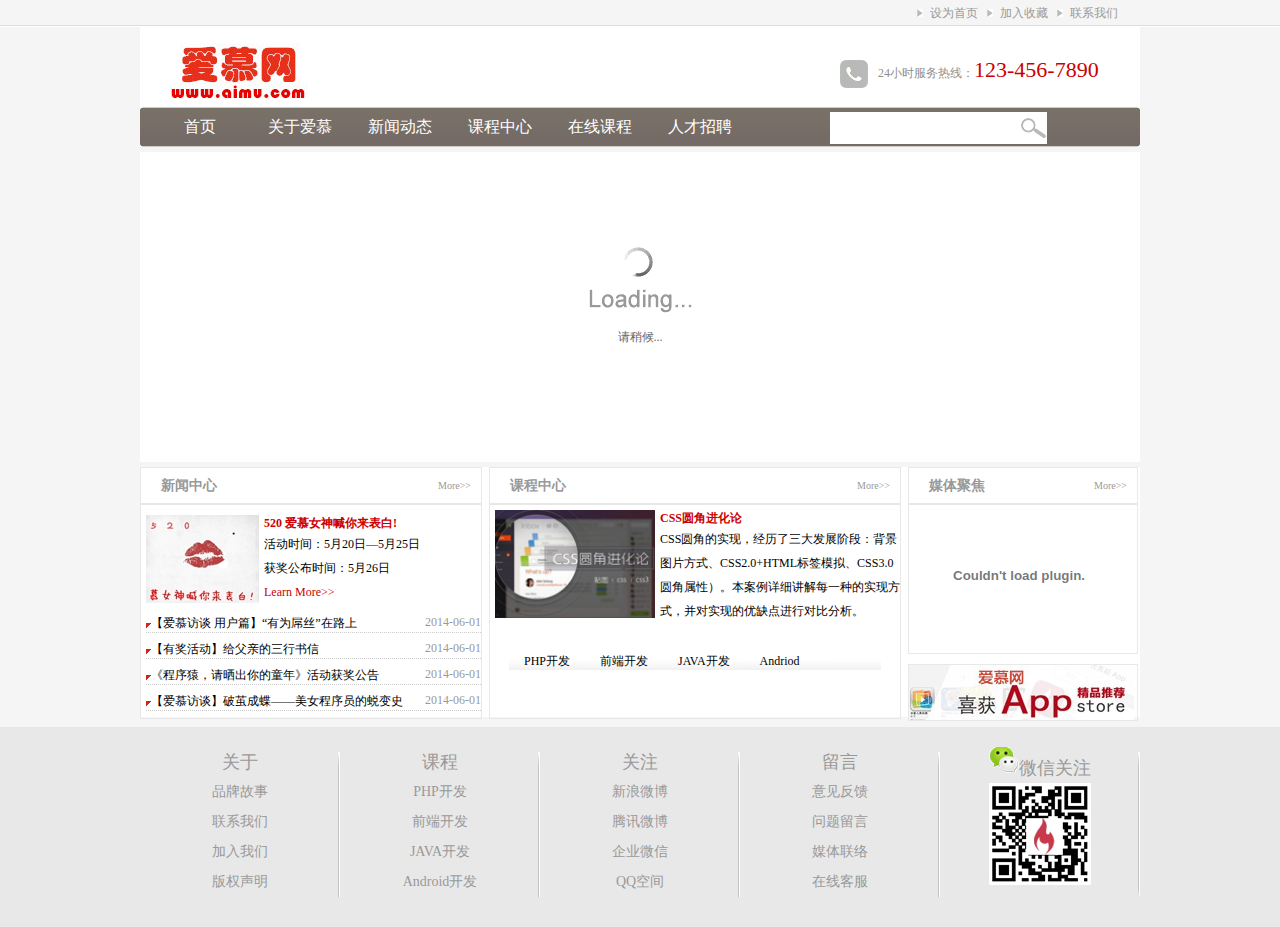
<file: companyWebsite/index160215.html>
<!DOCTYPE html PUBLIC "-//W3C//DTD XHTML 1.0 Transitional//EN" "http://www.w3.org/TR/xhtml1/DTD/xhtml1-transitional.dtd">
<html class="" xmlns="http://www.w3.org/1999/xhtml">
<head>
<meta http-equiv="Content-Type" content="text/html; charset=UTF-8">
<title>爱慕网企业网站实例</title>
<link href="style/main160215.css" rel="stylesheet" type="text/css">
<script src="js/myfocus-2.0.1.min.js" ></script>
<script src="js/setHomeSetFav.js"></script>

<script type="text/javascript">
myFocus.set({id:'picBox'});
</script>

</head>

<body>
  <div id="top">
    <div class="top_content">
      <ul>
        <li><a href="#">联系我们</a></li>
        <li><a href="#">加入收藏</a></li>
        <li><a href="#">设为首页</a></li>
      </ul>
    </div>      
  </div>
  
  <div id="wrap">
    <div class="logo">
      <div class="logo_left"><img src="images/logo2.jpg"></div>
      <div class="logo_right"><img src="images/tel.jpg" width="28" height="28">24小时服务热线：<span class="tel">123-456-7890</span></div>
    </div>
    <!--logo结束-->
    <div class="nav">
      <div class="nav_left"></div>
      <div class="nav_mid">
        <div class="nav_mid_left">
          <ul>
            <li><a href="#">首页</a></li>
            <li><a href="#">关于爱慕</a></li>
            <li><a href="#">新闻动态</a></li>
            <li><a href="#">课程中心</a></li>
            <li><a href="#">在线课程</a></li>
            <li><a href="#">人才招聘</a></li>
          </ul>
        </div>
        <div class="nav_mid_right">
          <form action="" method="post">
            <input class="search_text" type="text">
          </form>
        </div>
      </div>
      <div class="nav_right"></div>
    </div><!--导航结束-->
    
              
     
     
     <div class="ad" id="picBox">
        <div class="loading"><img src="images/loading.gif" alt="请稍候..." /></div>
        <div class="pic">
          <ul>
            <li style="display: none;"><img src="images/ad2.jpg"></li>
            <li style="display: none;"><img src="images/ad3.jpg"></li>
            <li style="display: none;"><img src="images/ad4.jpg"></li>
            <li style="display: block;"><img src="images/ad3.jpg"></li>
          </ul>
        </div>
      
    </div><!--焦点图制作-->
  <div class="main">
    <div class="news">
      <div class="title">
        <h2 class="title_left">新闻中心</h2>
        <span class="title_right"><a href="#">More&gt;&gt;</a></span>
      </div>
      <div class="pic_news">
        <img src="images/news.jpg">
        <h2>520 爱慕女神喊你来表白!</h2>
        <p>活动时间：5月20日—5月25日<br>
获奖公布时间：5月26日<br>
<a href="#">Learn More&gt;&gt;</a></p>
      </div>
      <div class="news_list">
        <ul>
          <li><a href="#">【爱慕访谈 用户篇】“有为屌丝”在路上</a><span>2014-06-01</span></li>
          <li><a href="#">【有奖活动】给父亲的三行书信</a><span>2014-06-01</span></li>
          <li><a href="#">《程序猿，请晒出你的童年》活动获奖公告</a><span>2014-06-01</span></li>
          <li><a href="#">【爱慕访谈】破茧成蝶——美女程序员的蜕变史</a><span>2014-06-01</span></li>
        </ul>
      </div> 
    </div>
    <div class="course">
      <div class="title">
        <h2 class="title_left">课程中心</h2>
        <span class="title_right"><a href="#">More&gt;&gt;</a></span>
      </div>
      <div class="course_pic">
        <img src="images/css.jpg" width="158" height="106">
        <h2>CSS圆角进化论</h2>
        <p>CSS圆角的实现，经历了三大发展阶段：背景图片方式、CSS2.0+HTML标签模拟、CSS3.0圆角属性）。本案例详细讲解每一种的实现方式，并对实现的优缺点进行对比分析。</p>
      </div>
      <div class="course_type">
        <ul>
          <li>PHP开发</li>
          <li>前端开发</li>
          <li>JAVA开发</li>
          <li>Andriod</li>
        </ul>
      </div>
    </div>
    <div class="sidebar">
      <div class="video">
        <div class="title">
          <h2 class="title_left">媒体聚焦</h2>
          <span class="title_right"><a href="#">More&gt;&gt;</a></span>
        </div>
        <div class="video_content">
          <embed src="images/v.swf" quality="high" allowscriptaccess="always" allowfullscreen="true" mode="transparent" type="application/x-shockwave-flash" align="middle" width="220" height="140">
        </div>
      </div>
      <div class="sidebar_ad">
        <img src="images/app1.jpg">
      </div>
    </div>
  </div>
</div>
<div class="copyright">
  <div class="copyright_content">
    <ul>
      <li><a href="#">关于</a>
        <ul>
          <li><a href="#">品牌故事</a></li>
          <li><a href="#">联系我们</a></li>
          <li><a href="#">加入我们</a></li>
          <li><a href="#">版权声明</a></li>
        </ul>
      </li>
      <li><a href="#">课程</a>
        <ul>
          <li><a href="#">PHP开发</a></li>
          <li><a href="#">前端开发</a></li>
          <li><a href="#">JAVA开发</a></li>
          <li><a href="#">Android开发</a></li>
        </ul>
      </li>
      <li><a href="#">关注</a>
        <ul>
          <li><a href="#">新浪微博</a></li>
          <li><a href="#">腾讯微博</a></li>
          <li><a href="#">企业微信</a></li>
          <li><a href="#">QQ空间</a></li>
        </ul>
      </li>
      <li><a href="#">留言</a>
        <ul>
          <li><a href="#">意见反馈</a></li>
          <li><a href="#">问题留言</a></li>
          <li><a href="#">媒体联络</a></li>
          <li><a href="#">在线客服</a></li>
        </ul>
      </li>
      <li><a href="#"><img src="images/weixin.png">微信关注</a>
        <ul>
          <li><img src="images/qrcode.jpg"></li>
        </ul>
      </li>
    </ul>
  </div>
</div>  


</body>
</html>
</file>
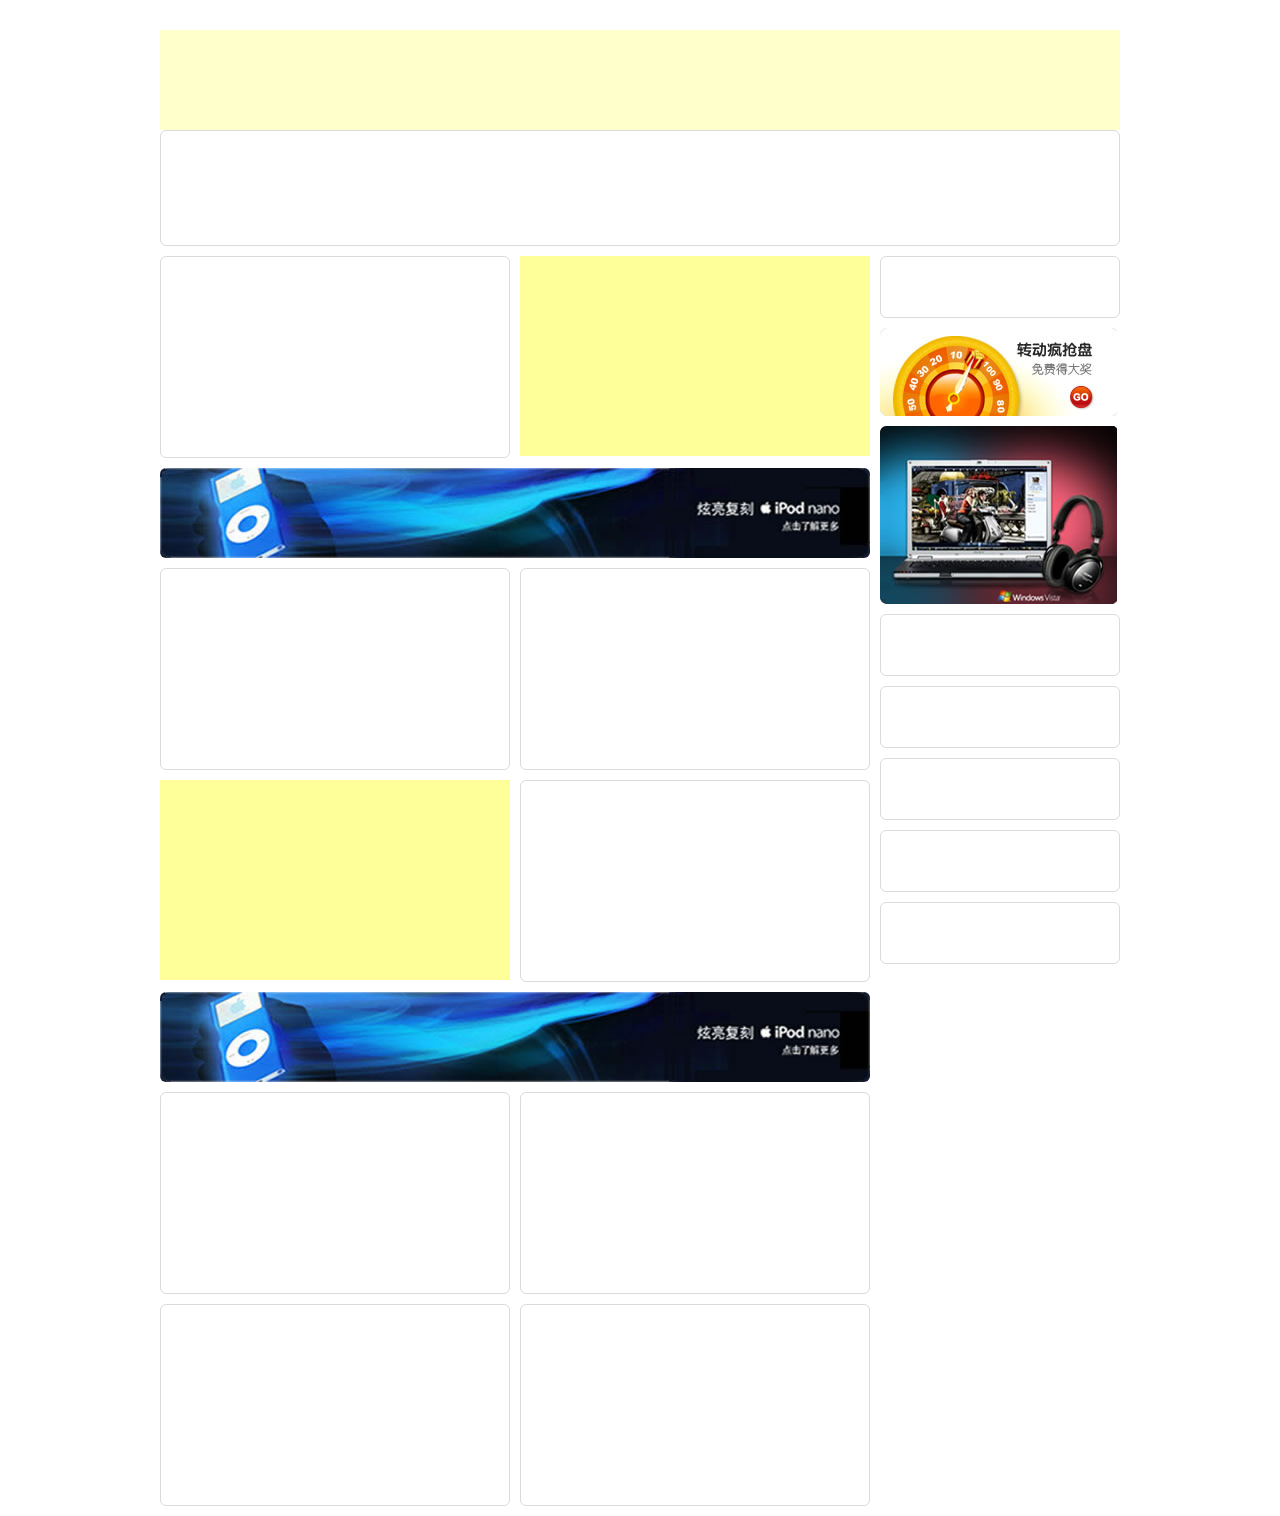
<file: e-commerceWebsite/我的练习-一百度电商网站.html>
<!DOCTYPE html>
<html>
<head>
<meta http-equiv="Content-Type" content="text/html; charset=utf-8" />
<title>一百度电商网站</title>
<link href="css/style.css" rel="stylesheet" />
<link href="img/100du.ico" rel="shortcut icon" />
<script src="js/jquery-1.12.2.min.js"></script>

</head>

<body>
  <div id="header"></div>
  
  <div id="nav"></div>
  
  <div id="search"></div>
  
  <div class="content">
  
    <div class="main fl">
    
      <div class="clear">
      
        <div class="section fl"></div>
        
        <div class="options fr"></div>
        
      </div>
      
      <div class="main_ad"><a href="#"><img src="img/ad/ad1.jpg" /></a></div>
      
      <div class="clear">
      
        <div class="section fl"></div>
        
        <div class="section fr"></div>
        
      </div>
      
      <div class="clear">
      
        <div class="options fl"></div>
        
        <div class="section fr"></div>
        
      </div>
      
      <div class="main_ad"><a href="#"><img src="img/ad/ad1.jpg" /></a></div>
      
      <div class="clear">
      
        <div class="section fl"></div>
        
        <div class="section fr"></div>
        
      </div>
      <div class="clear">
      
        <div class="section fl"></div>
        
        <div class="section fr"></div>
        
      </div>
      
    </div>
    
    <div class="side fr">
    
      <div class="side_section"></div>
      
      <div class="side_ad"><a href="#"><img src="img/ad/ad3.jpg" /></a></div>
      
      <div class="side_ad"><a href="#"><img src="img/ad/ad2.jpg" /></a></div>
      
      <div class="side_section"></div>
      
      <div class="side_section"></div>
      
      <div class="side_section"></div>
      
      <div class="side_section"></div>
      
      <div class="side_section"></div>
    
    </div>
    
  </div>
  
  <!--<div id="footer"></div>-->
  
</body>
</html>
</file>
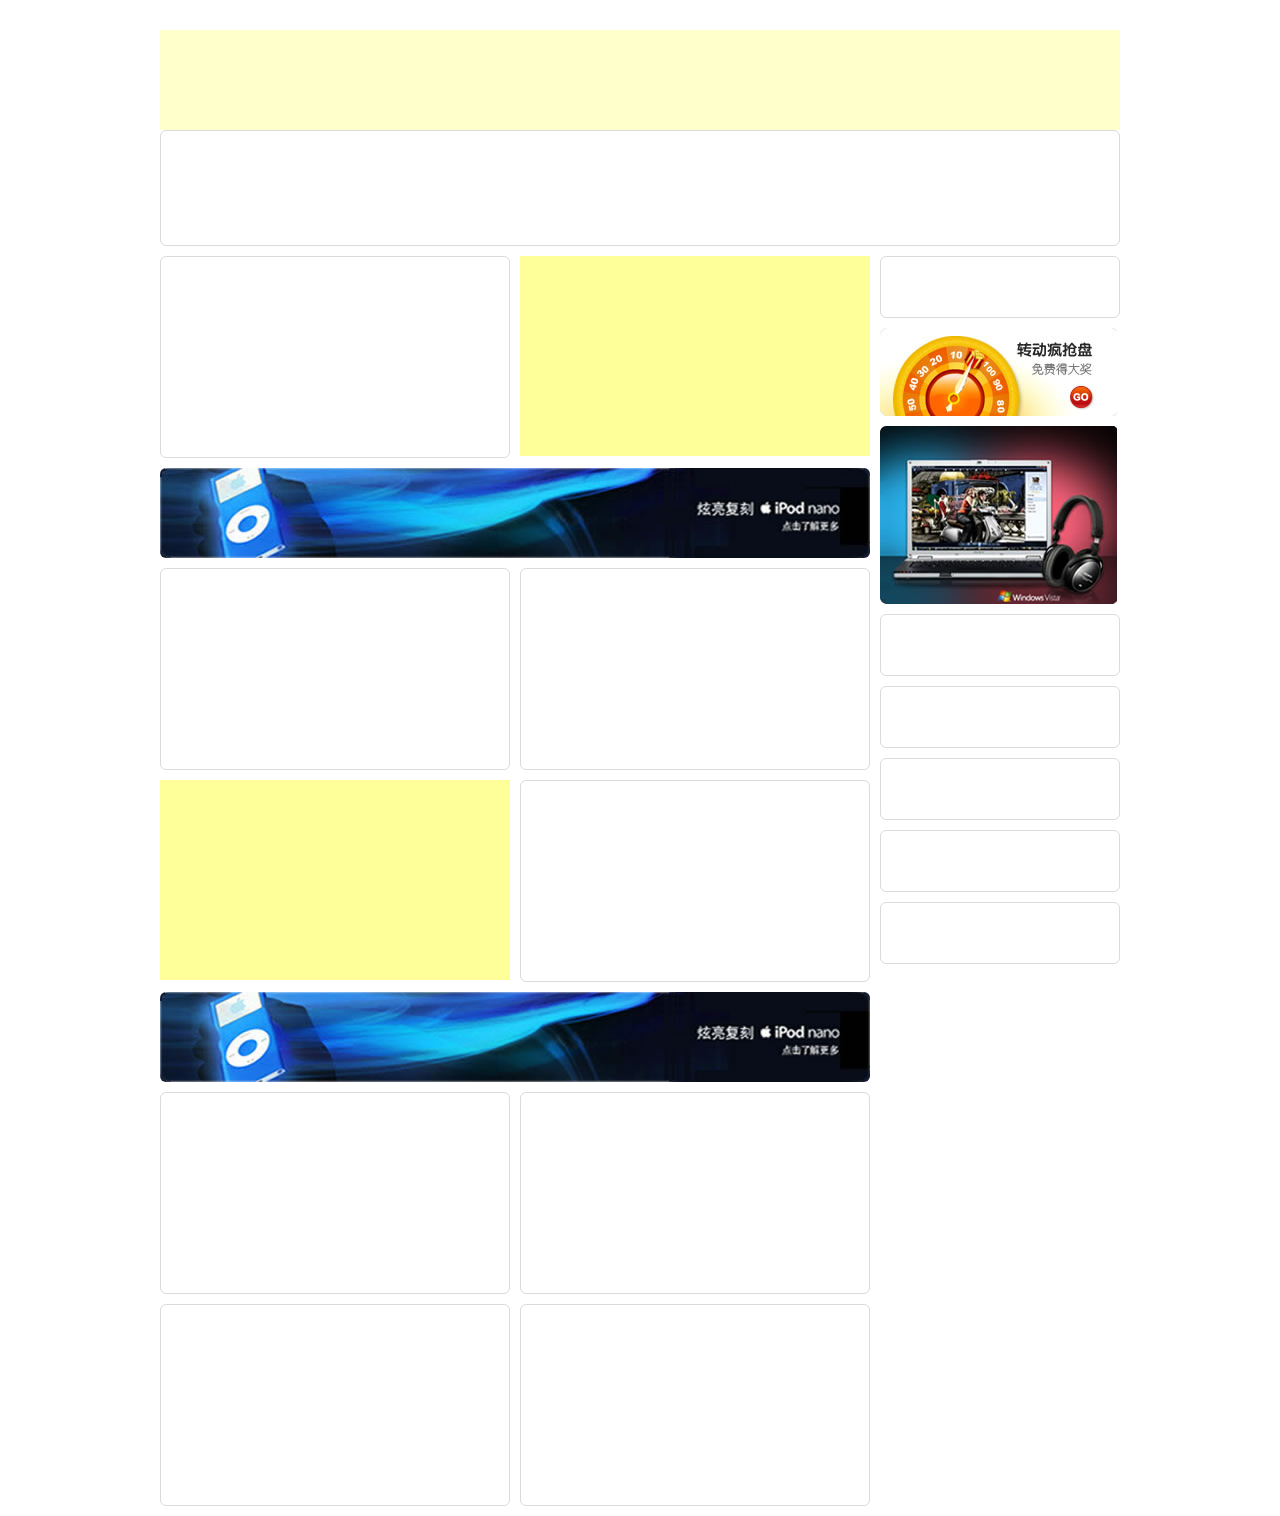
<file: e-commerceWebsite/电商网站.html>
<!DOCTYPE html>
<html>
<head>
<meta http-equiv="Content-Type" content="text/html; charset=utf-8" />
<title>电商网站</title>
<link href="css/style.css" rel="stylesheet" />
<link href="img/100du.ico" rel="shortcut icon" />
<script src="js/jquery-1.12.2.min.js"></script>

</head>

<body>
  <div id="header"></div>
  
  <div id="nav"></div>
  
  <div id="search"></div>
  
  <div class="content">
  
    <div class="main fl">
    
      <div class="clear">
      
        <div class="section fl"></div>
        
        <div class="options fr"></div>
        
      </div>
      
      <div class="main_ad"><a href="#"><img src="img/ad/ad1.jpg" /></a></div>
      
      <div class="clear">
      
        <div class="section fl"></div>
        
        <div class="section fr"></div>
        
      </div>
      
      <div class="clear">
      
        <div class="options fl"></div>
        
        <div class="section fr"></div>
        
      </div>
      
      <div class="main_ad"><a href="#"><img src="img/ad/ad1.jpg" /></a></div>
      
      <div class="clear">
      
        <div class="section fl"></div>
        
        <div class="section fr"></div>
        
      </div>
      <div class="clear">
      
        <div class="section fl"></div>
        
        <div class="section fr"></div>
        
      </div>
      
    </div>
    
    <div class="side fr">
    
      <div class="side_section"></div>
      
      <div class="side_ad"><a href="#"><img src="img/ad/ad3.jpg" /></a></div>
      
      <div class="side_ad"><a href="#"><img src="img/ad/ad2.jpg" /></a></div>
      
      <div class="side_section"></div>
      
      <div class="side_section"></div>
      
      <div class="side_section"></div>
      
      <div class="side_section"></div>
      
      <div class="side_section"></div>
    
    </div>
    
  </div>
  
  <!--<div id="footer"></div>-->
  
</body>
</html>
</file>
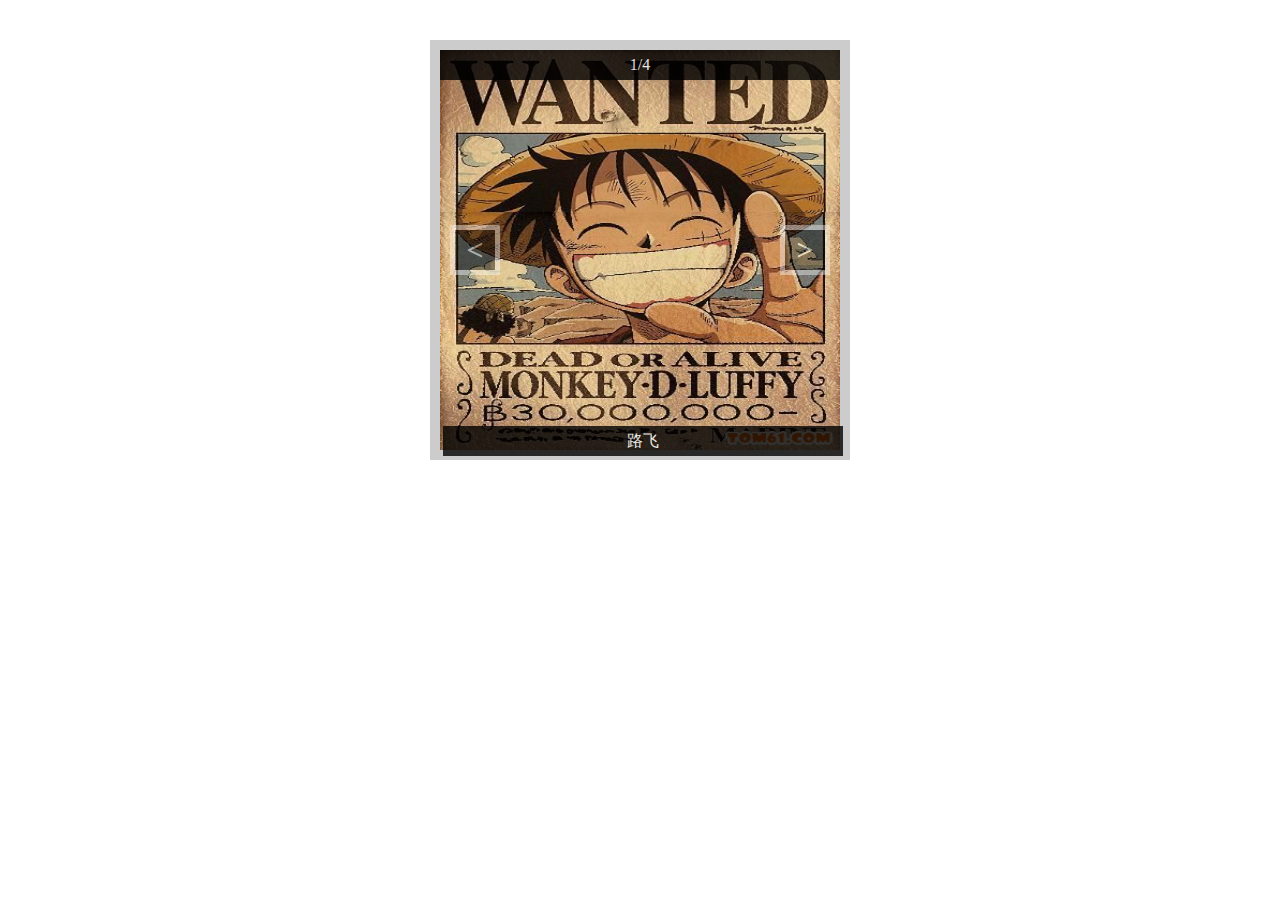
<file: JsDemo/图片轮播.html>
<!DOCTYPE html PUBLIC "-//W3C//DTD XHTML 1.0 Transitional//EN" "http://www.w3.org/TR/xhtml1/DTD/xhtml1-transitional.dtd">
<html xmlns="http://www.w3.org/1999/xhtml">
<head>
<meta http-equiv="Content-Type" content="text/html; charset=utf-8" />
<title>无标题文档</title>
<style>
#content{
	width:400px;
	height:400px;
	border:10px solid #ccc;
	margin:40px auto 0;
	position:relative;/*研究下定位*/
	}
	
#content a{
	width:40px;
	height:40px;
	background:#000;
	border:5px solid #fff;
	position:absolute;/*研究下定位*/
	top:175px;
	text-decoration:none;
	text-align:center;
	line-height:40px;
	color:white;
	font-size:30px;
	font-weight:bold;
	filter:alpha(opacity:40);/*研究*/
	opacity:0.4;/*研究下*/
	}
#content a:hover{
	filter:alpha(opacity:90);
	opacity:0.9;}
#prev{left:10px;}
#next{right:10px;}
#text{
	position: absolute;
	bottom: -6px;
	left: 3px;
	width: 400px;
	height: 30px;
	line-height: 30px;
	text-align: center;
	color: #fff;
	background: #000;
	margin: 0;
	filter:alpha(opacity:80);/*研究*/
	opacity: 0.8;/*研究下*/
	}
#span1{
	position:absolute;
	top:0;
	left:0;
	width:400px;
	height:30px;
	line-height:30px;
	text-align:center;
	color:#fff;
	background:#000;
	margin:0;
	filter:alpha(opacity:80);/*研究*/
	opacity:0.8;/*研究下*/
	}/*研究下定位*/
#img1{
	width:400px;
	height:400px;
	
	}
</style>
</head>

<body>
<div id="content">
<a id="prev" href="javascript:;">&lt;</a>
<a id="next" href="javascript:;">&gt;</a>
<p id="text">图片文字正在加载中。。。</p>
<span id="span1">数量正在计算中。。。</span>
<img id="img1" />


</div>
<script>
var oPrev=document.getElementById('prev');
var oNext=document.getElementById('next');
var oText=document.getElementById('text');
var oSpan=document.getElementById('span1');
var oImg=document.getElementById('img1');

var arrUrl=['img/路飞.jpg','img/娜美.jpg','img/山治.jpg','img/4.jpg'];
var arrText=['路飞','娜美','山治','索隆'];

var num=0;
function fnTab(){
   oSpan.innerHTML=num+1+'/'+arrUrl.length;
   oImg.src=arrUrl[num];
   oText.innerHTML=arrText[num];
};
fnTab();
oPrev.onclick=function (){
	num --;
	if(num==-1){
		num=arrUrl.length-1;
		};
	
	fnTab();
	};
oNext.onclick=function (){
	num ++;
	if(num==arrUrl.length){
		num=0;
		};
	
	fnTab();
	};
</script>
</body>
</html>
</file>
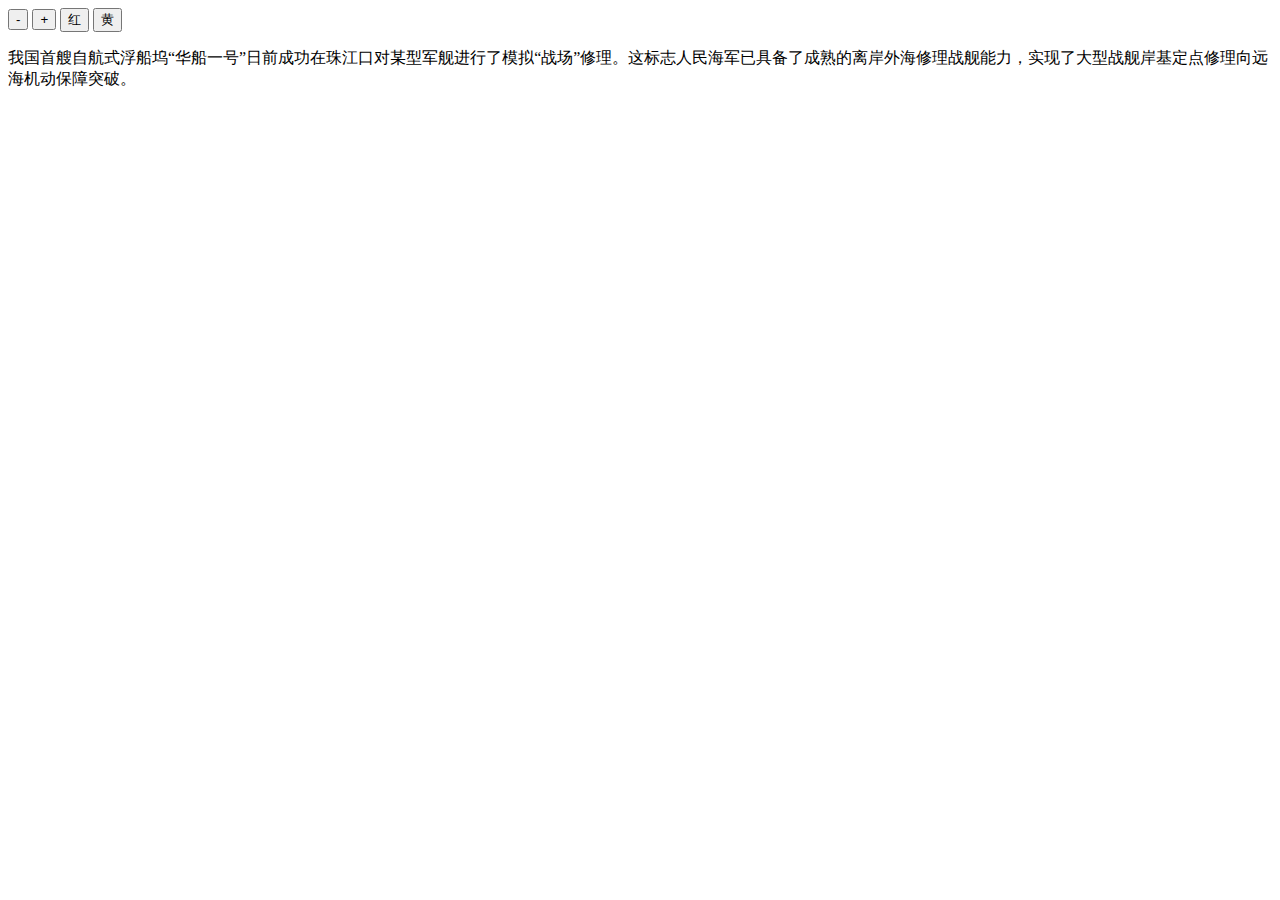
<file: JsDemo/改变网页字体大小背景颜色.html>
<!DOCTYPE html PUBLIC "-//W3C//DTD XHTML 1.0 Transitional//EN" "http://www.w3.org/TR/xhtml1/DTD/xhtml1-transitional.dtd">
<html xmlns="http://www.w3.org/1999/xhtml">
<head>
<meta http-equiv="Content-Type" content="text/html; charset=utf-8" />
<title>无标题文档</title>
<script>
window.onload=function (){
	var oBtn1=document.getElementById('btn1');
	var oBtn2=document.getElementById('btn2');
	var oP=document.getElementById('p1');
	var oBtn3=document.getElementById('btn3');
	var oBtn4=document.getElementById('btn4');
	var num=16;
	oBtn1.onclick=function(){
		num=num-1;
		oP.style.fontSize=num+'px';
		};
	oBtn2.onclick=function(){
		num=num+1;
		//num+=1;
		//num++;
		//alert(num);
		oP.style.fontSize=num+'px';
		};
	oBtn3.onclick=function (){
		/*oP.style.background='red';
		oP.style.width='500px';
		oP.style.color='yellow';
		oP.style.border='10px solid #f1f1f1';
		oP.style.padding='20px';*/
		oP.className='red';
		};
	oBtn4.onclick=function (){
		/*oP.style.background='yellow';
		oP.style.width='300px';
		oP.style.color='red';
		oP.style.border='10px solid #f1f1f1';
		oP.style.padding='20px';*/
		oP.className='yellow';
		};
};

</script>
<style>
.red{background:red;width:500px;border:10px solid #f1f1f1;padding:20px;color:yellow;}
.yellow{background:yellow;width:300px;border:10px solid #f1f1f1;padding:20px;color:red;}
</style>
</head>

<body>
<input id="btn1" type="button" value="-" />
<input id="btn2" type="button" value="+" />
<input id="btn3" type="button" value="红" />
<input id="btn4" type="button" value="黄" />

<p id="p1" >我国首艘自航式浮船坞“华船一号”日前成功在珠江口对某型军舰进行了模拟“战场”修理。这标志人民海军已具备了成熟的离岸外海修理战舰能力，实现了大型战舰岸基定点修理向远海机动保障突破。</p>
</body>
</html>
</file>
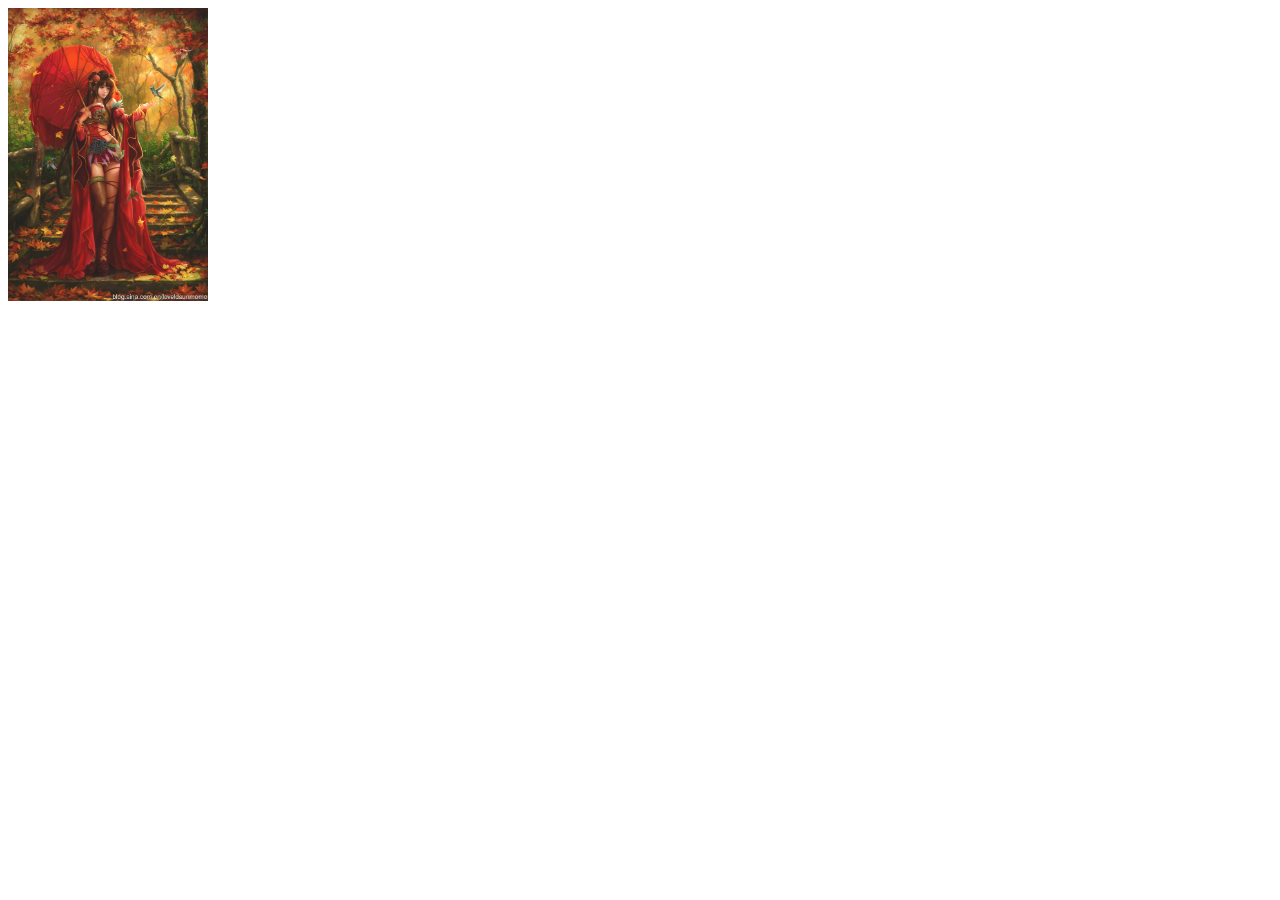
<file: JsDemo/点击图片切换.html>
<!DOCTYPE html PUBLIC "-//W3C//DTD XHTML 1.0 Transitional//EN" "http://www.w3.org/TR/xhtml1/DTD/xhtml1-transitional.dtd">
<html xmlns="http://www.w3.org/1999/xhtml">
<head>
<meta http-equiv="Content-Type" content="text/html; charset=utf-8" />
<title>判断语句(创造条件实行判断)</title>
</head>

<body>
<img id="img1" src="img/4.jpg" width="200" />
<script>
var oImg=document.getElementById('img1');
var onOff=true;//没有创条件做判断语句，就创造一个 '开关'：布尔值：true 真 1---false 假 0

oImg.onclick=function (){
	if(onOff){
		oImg.src='img/4.jpg';
		onOff=false;
		} else {
		oImg.src='img/2.jpg';
		onOff=true;
			}
	}
</script>

</body>
</html>
</file>
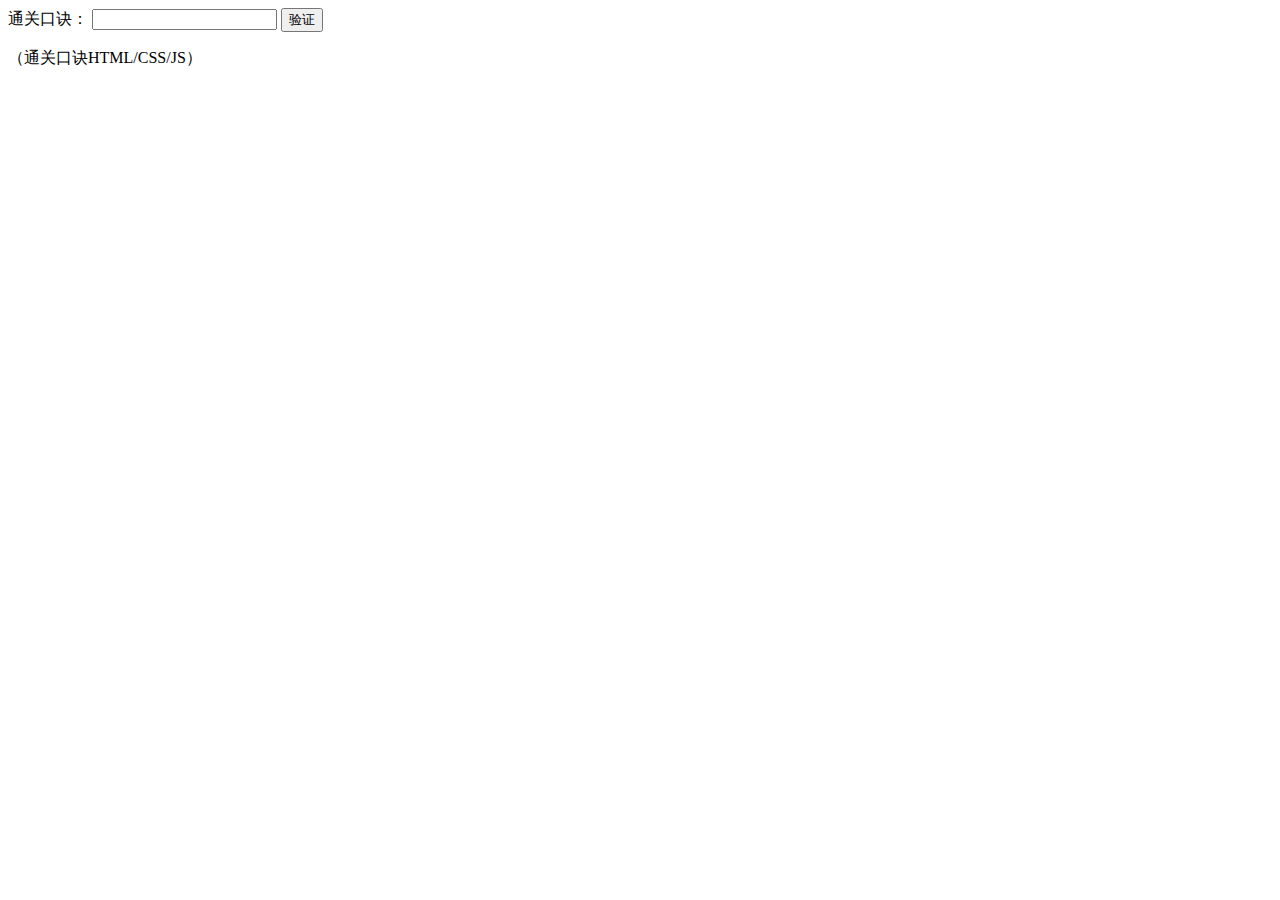
<file: JsDemo/验证码.html>
<!DOCTYPE html PUBLIC "-//W3C//DTD XHTML 1.0 Transitional//EN" "http://www.w3.org/TR/xhtml1/DTD/xhtml1-transitional.dtd">
<html xmlns="http://www.w3.org/1999/xhtml">
<head>
<meta http-equiv="Content-Type" content="text/html; charset=utf-8" />
<title>验证码</title>
<script>
window.onload=function(){
	var oText=document.getElementById('text1');
	var oBtn=document.getElementById('btn');
	oBtn.onclick=function(){
	if(oText.value==''){
		alert('不好意思，大侠你什么都没写就想过关？~~')
   		
		} else if(oText.value=='CSS'){
			alert('大侠，恭喜进入下一关')
		} else if(oText.value=='HTML'){
			alert('大侠，恭喜进入下一关')
		} else if(oText.value=='JS'){
			alert('大侠，恭喜进入下一关')
		} else {
			alert('不好意思，大侠您输入的是:'+oText.value+'过不了关..')
			};
			
	}
	};
</script>
</head>

<body>

    通关口诀：
    <input id="text1" type="text" />
    <input id="btn" type="button" value="验证"/>
    
    <p>（通关口诀HTML/CSS/JS）</p>

</body>
</html>
</file>
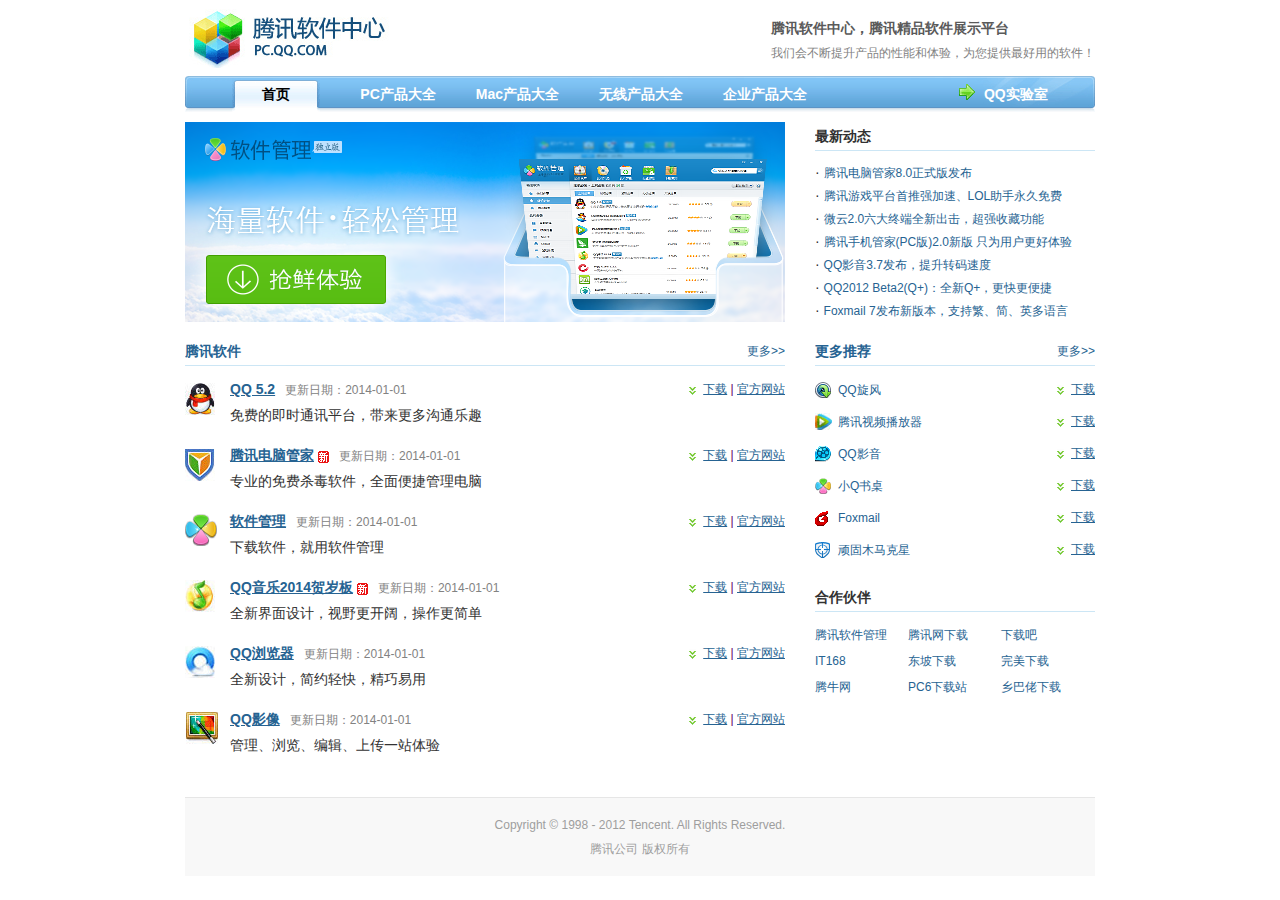
<file: QQdown/index0214.html>
<!DOCTYPE html PUBLIC "-//W3C//DTD XHTML 1.0 Transitional//EN" "http://www.w3.org/TR/xhtml1/DTD/xhtml1-transitional.dtd">
<html xmlns="http://www.w3.org/1999/xhtml">
  <head>
    <meta http-equiv="Content-Type" content="text/html; charset=utf-8" />
    <title>腾讯软件中心</title>
    <link href="css/style0214.css" type="text/css" rel="stylesheet" />
  </head>
  
<body>
<div id="wrap">
      <div id="header">
        <div class="logo">
          <h1><a href="#">腾讯软件中心</a></h1>
          <dl>
            <dt>腾讯软件中心，腾讯精品软件展示平台</dt>
            <dd>我们会不断提升产品的性能和体验，为您提供最好用的软件！</dd>
          </dl>
          </div>
        <div id="nav">
          <ul>
            <li class="current"><a href="#">首页</a></li>
            <li><a href="#">PC产品大全</a></li>
            <li><a href="#">Mac产品大全</a></li>
            <li><a href="#">无线产品大全</a></li>
            <li><a href="#">企业产品大全</a></li>
            <li class="qq_lab"><a href="#">QQ实验室</a></li>
          </ul>
        </div>
      </div>
      <div id="mainbody">
        <div class="content">
          <img src="images/banner.png" width="600" height="200" class="margin_btm_15"/>
          <div class="box">
            <h2><a href="#">腾讯软件</a><span><a href="#">更多>></a></span></h2>
            <ul class="softwarelist">
             <li>
               <dl class="software_1">
                 <dt><a href="#">QQ 5.2</a>更新日期：2014-01-01</dt>
                 <dd>免费的即时通讯平台，带来更多沟通乐趣</dd>
               </dl>
               <span><a href="#" class="download">下载</a> | <a href="#">官方网站</a></span>
             </li>
              <li>
               <dl class="software_2">
                 <dt><a href="#" class="new">腾讯电脑管家</a>更新日期：2014-01-01</dt>
                 <dd>专业的免费杀毒软件，全面便捷管理电脑</dd>
               </dl>
               <span><a href="#" class="download">下载</a> | <a href="#">官方网站</a></span>
             </li>
              <li>
               <dl class="software_3">
                 <dt><a href="#">软件管理</a>更新日期：2014-01-01</dt>
                 <dd>下载软件，就用软件管理</dd>
               </dl>
               <span><a href="#" class="download">下载</a> | <a href="#">官方网站</a></span>
             </li>
              <li>
               <dl class="software_4">
                 <dt><a href="#" class="new">QQ音乐2014贺岁板</a>更新日期：2014-01-01</dt>
                 <dd>全新界面设计，视野更开阔，操作更简单</dd>
               </dl>
               <span><a href="#" class="download">下载</a> | <a href="#">官方网站</a></span>
             </li>
              <li>
               <dl class="software_5">
                 <dt><a href="#">QQ浏览器</a>更新日期：2014-01-01</dt>
                 <dd>全新设计，简约轻快，精巧易用</dd>
               </dl>
               <span><a href="#" class="download">下载</a> | <a href="#">官方网站</a></span>
             </li>
              <li>
               <dl class="software_6">
                 <dt><a href="#">QQ影像</a>更新日期：2014-01-01</dt>
                 <dd>管理、浏览、编辑、上传一站体验</dd>
               </dl>
               <span><a href="#" class="download">下载</a> | <a href="#">官方网站</a></span>
             </li>
            </ul>
          </div>
        </div>
        <div class="sidebar">
          <div class="box">
            <h2>最新动态</h2>
            <ul class="newslist">
              <li>&middot; <a href="#">腾讯电脑管家8.0正式版发布</a></li>
              <li>&middot; <a href="#">腾讯游戏平台首推强加速、LOL助手永久免费</a></li>
              <li>&middot; <a href="#"> 微云2.0六大终端全新出击，超强收藏功能</a></li>
              <li>&middot; <a href="#">腾讯手机管家(PC版)2.0新版 只为用户更好体验</a></li>
              <li>&middot; <a href="#">QQ影音3.7发布，提升转码速度</a></li>
              <li>&middot; <a href="#">QQ2012 Beta2(Q+)：全新Q+，更快更便捷</a></li>
              <li>&middot; <a href="#">Foxmail 7发布新版本，支持繁、简、英多语言</a></li>
            </ul>
          </div>
          <div class="box">
            <h2><a href="#">更多推荐</a><span><a href="#">更多>></a></span></h2>
            <ul class="downlist">
              <li class="soft_r_1"><a href="#" >QQ旋风</a><span><a href="#" class="download">下载</a></span></li>
              <li class="soft_r_2"><a href="#" >腾讯视频播放器</a><span><a href="#" class="download">下载</a></span></li>
              <li class="soft_r_3"><a href="#" >QQ影音</a><span><a href="#" class="download">下载</a></span></li>
              <li class="soft_r_4"><a href="#" >小Q书桌</a><span><a href="#" class="download">下载</a></span></li>
              <li class="soft_r_5"><a href="#" >Foxmail</a><span><a href="#" class="download">下载</a></span></li>
              <li class="soft_r_6"><a href="#" >顽固木马克星</a><span><a href="#" class="download">下载</a></span></li>
            </ul>
          </div>
          <div class="fri_link">
            <h2>合作伙伴</h2>
            <div class="fri_link"><a href="#">腾讯软件管理</a> <a href="#">腾讯网下载</a> <a href="#">下载吧</a> <a href="#">IT168</a><a href="#">东坡下载</a> <a href="#">完美下载</a> <a href="#">腾牛网</a> <a href="#">PC6下载站</a> <a href="#">乡巴佬下载</a></div>
          </div>
        </div> 
      </div>
      <div id="footer"> 
        <ul>
          <li>Copyright © 1998 - 2012 Tencent. All Rights Reserved.</li>
          <li>腾讯公司 版权所有</li>
        </ul>
      </div>
      </div>
       
</body>
</html>
</file>
<file: companyWebsite/style/main160215.css>
@charset "utf-8";
*{margin:0;padding:0;font-size:12px;}

body{background-color: #F5F5F5;}

#top{width:100%;background:url(../images/top_bg.jpg) repeat-x;height:27px;}
.top_content{width:1000px;margin:0 auto;line-height:27px;}
.top_content li{float:right;width:70px;list-style-image:url(../images/arrow.jpg);}
.top_content li a{font-size:12px;color:#999;text-decoration:none;}
.top_content li a:hover{color:#c00;}

#wrap{width:1000px;margin:0 auto;}
.logo{height:80px;background:#fff;}
.logo_left{float:left;width:375px;dispaly:inline}
.logo_right{width:300px;height:28px;float:right;margin-top:30px;font-size:12px;color:#999;display:inline;color:#8e8e8e;}
.logo_right img{vertical-align:middle;margin-right:10px;}
.tel{font-size:22px;color:#c00;font-family:"微软雅黑"；}

.nav{height:40px;}
.nav_left{width:10px;height:40px;background:url(../images/nav_left.jpg) no-repeat;float:left;}
.nav_mid{width:980px;height:40px;background:url(../images/nav_bg.jpg) repeat-x;float:left;}
.nav_right{width:10px;height:40px;background:url(../images/nav_right.jpg) no-repeat;float:left;}
.nav_mid_left{width:680px;float:left;}
.nav_mid_right{width:300px;float:left;}
.nav_mid_left li{float:left;list-style:none;width:100px;text-align:center;line-height:40px;}
.nav_mid_left a:link,.nav_mid_left a:visited{text-decoration:none;font-size:16px;color:white;font-family:"微软雅黑"}
.nav_mid_left a:hover,.nav_mid_left a:active{text-decorat ion:none;font-size:16px;color:yellow;font-family:"微软雅黑"}
.search_text{width:190px;height:30px;margin-top:5px;background:url(../images/search.jpg) no-repeat right center;background-color:white;              padding-right:25px;border:1px solid white;}

.ad{height:310px;overflow:hidden;margin-top:5px;}

.main{height:250px;background:white;margin-top:5px;}

.news{width:340px;border:1px solid #e8e8e8}
.title{height:35px;border-bottom:2px solid #e8e8e8;}
.title_left{width:70%;color:#999;float:left;line-height:35px;padding-left:20px;font-size:14px;font-family:"微软雅黑";font-weight:bold;}
.title_right{width:20%;line-height:35px;float:right;/*text-indent:20px;*/text-align:right;}
.title_right a{font-size:10px;color:#999;text-decoration:none;padding-right:10px;}

.pic_news{margin-top:10px;margin-left:5px;height:80px;}
.pic_news img,.course_pic img{float:left;padding-right:5px;}
.pic_news h2,.course_pic h2{font-size:12px;color:#c00;font-family:"微软雅黑";font-weight:bold}
.pic_news p,.course_pic p{font-size:12px;font-family:"微软雅黑";line-height:24px;}
.pic_news p a{color:#c00;text-decoration:none;}

.news_list{margin-top:20px;margin-left:5px;}
.news_list li{background:url(../images/list.jpg) 0 2px no-repeat;list-style:none;border-bottom:1px dotted #CCC;padding-left:5px;margin:8px 0px;}
.news_list li a{text-decoration:none;font-size:12px;color:black;}
.news_list li a:hover{color:#c00;}
.news_list li span{color:#999;font-size:12px;float:right;}




.course{width:410px;border:1px solid #e8e8e8;margin:0 7px}
.sidebar{width:230px;}
.news,.course,.sidebar{height:250px;float:left;}
.course_pic{margin:5px 0 0 5px;}
.course_pic img{width:160px;height:108px;}

.course_type{width:372px;height:37px;background:url(../images/product_type_bg.jpg) no-repeat;margin:20px auto;}
.course_type ul{line-height:37px;
}
.course_type li{float:left;list-style-type:none;text-aglin:center;margin:0 15px;font-size:12px;}

.video{height:185px;border:1px solid #e8e8e8;}
.video_content{height:150px;}
.sidebar_ad{height:55px;border:1px solid #e8e8e8;margin-top:10px;}

.copyright{width:100%;/*overflow:hidden;*/background:#e8e8e8;margin-top:10px;height:200px;}
.copyright_content{width:1000px;margin:0 auto;padding-top:20px;}
.copyright_content li{float:left;width:200px;list-style-type:none;background:url(../images/line.png) no-repeat right center;text-align:center;line-height:30px;font-family:"微软雅黑";}
.copyright_content li a{text-decoration:none;color:#999;font-size:18px;}
.copyright_content li ul li a{font-size:14px;}
</file>
<file: QQdown/css/style0214.css>
@charset "utf-8";
*{margin:0; padding:0; font-size:14px; color:#323232; list-style:none; font-family:Verdana, Geneva, sans-serif,"宋体";}
a{color:#266392; text-decoration:none;}
a:hover{text-decoration:underline;}
h2{line-height:28px; border-bottom:1px solid #cce6f5; margin-bottom:10px;}
h2 span{float:right;}
h2 span a{font-size:12px; font-weight:normal;}

#wrap{width:910px; margin:0 auto;}

#header,#mainbody{width:100%; overflow:hidden; margin-bottom:10px;}

.logo{width:100%; margin-top:5px;overflow:hidden;}
.logo h1{width:217px; height:63px; background:url(../images/logo.gif) no-repeat; text-indent:-900px; float:left; cursor:pointer;}
.logo dl{float:right;margin-top:10px;}
.logo dt{font-weight:bold;color:#5a5a5a;font-size:14px;line-height:26px;}
.logo dd{font-size:12px; color:#828282;line-height:24px;}

#nav{width:100%;height:36px;background:url(../images/navbg.gif) no-repeat;margin-top:8px;overflow:hidden;}
#nav ul{width:94%;margin:0 auto;list-style:none;}
#nav li{float:left;margin:0 20px;line-height:36px;font-weight:bold;font-size:16px}
#nav li a{text-decoration:none;color:#fff;}
#nav li a:hover{text-decoration:none;}
#nav li.current{background:url(../images/home.gif) 0 4px no-repeat;width:88px;text-align:center;}
#nav li.current a{color:black} 
#nav li.qq_lab{float:right;background:url(../images/arrow_r.gif)0 8px no-repeat;padding-left:25px;}

.content{float:left;width:600px;}

.box{width:100%; overflow:hidden; margin-bottom:15px;}
.margin_btm_15{margin-bottom:15px;}

.sidebar{float:right;width:280px;}
.sidebar li a{font-size:12px;}
.newslist{width:100%;}
.newslist li{line-height:22px}

.softwarelist{list-style:none;width:100%; overflow:hidden;}
.softwarelist li{margin-bottom:15px; width:100%; overflow:hidden;}
.softwarelist li dl{float:left; padding-left:45px;}
.softwarelist li span{float:right; font-size:12px; color:#630063; margin-top:5px;}
.softwarelist li span a{font-size:12px; text-decoration:underline;}
.softwarelist li span a:hover{text-decoration:none;}
.softwarelist li dt{font-size:12px; color:#828282; line-height:26px;}
.softwarelist li dt a{ text-decoration:underline; font-weight:bold; margin-right:10px;}
.softwarelist li dt a:hover{text-decoration:none;}
.softwarelist li dd{line-height:24px;}
.software_1{background:url(../images/icon_1.gif) 0 5px no-repeat;}
.software_2{background:url(../images/icon_2.gif) 0 5px no-repeat;}
.software_3{background:url(../images/icon_3.gif) 0 5px no-repeat;}
.software_4{background:url(../images/icon_4.gif) 0 5px no-repeat;}
.software_5{background:url(../images/icon_5.gif) 0 5px no-repeat;}
.software_6{background:url(../images/icon_6.gif) 0 5px no-repeat;}
.new{background:url(../images/new.gif) right 4px no-repeat; padding-right:15px;}
.download{padding:3px 0 0 15px; background:url(../images/downicon.gif) 0 6px no-repeat;} 
 
.downlist{width:100%; overflow:hidden;}
.downlist li{overflow:hidden; line-height:26px; padding-left:23px; margin-bottom:5px;}
.downlist li span{float:right; font-size:12px; color:#630063;}
.downlist li span a{font-size:12px; text-decoration:underline;}
.downlist li span a:hover{text-decoration:none;}
.soft_r_1{background:url(../images/soft_r_1.gif) 0 5px no-repeat;}
.soft_r_2{background:url(../images/soft_r_2.gif) 0 5px no-repeat;}
.soft_r_3{background:url(../images/soft_r_3.gif) 0 5px no-repeat;}
.soft_r_4{background:url(../images/soft_r_4.gif) 0 5px no-repeat;}
.soft_r_5{background:url(../images/soft_r_5.gif) 0 5px no-repeat;}
.soft_r_6{background:url(../images/soft_r_6.gif) 0 5px no-repeat;}


.fri_link{width:100%;}
.fri_link a{float:left;width:88px;font-size:12px;line-height:26px;margin-right:5px;}

#footer{text-align:center;margin-top:10px;padding:15px 0;width:100%;border-top:1px solid #e6e6e6;background:#f8f8f8;}
#footer li{line-height:24px;color:#9e9e9e; font-size:12px;}
</file>
<file: e-commerceWebsite/css/style.css>
@charset "utf-8";
/* CSS Document */
/*样式重置(reset)*/
body,h1,h2,h3,h4,h5,h6,p,dl,dd,ul,ol,form,input,textarea,th,td,select{margin:0;padding:0;}
em{font-style:normal;}/*斜体字扶正*/
li{list-style:none;}
a{text-decoration:none;}
img{border:none;vertical-align:top;}/*a标签中的图片边框去除，垂直向上对齐*/
table{border-collapse:collapse;}/*表格边框之间的间隙崩塌掉*/
input,textarea{outline:none;}/*有问题需查询*/
textarea{resize:none;overflow:auto;}/*有问题需查询*/
body{font-size:12px;font-family:"微软雅黑";}

/*public*/
.clear{
	zoom:1;
	}
.clear:after{
	content:'';
	display:block;
	clear:both;
	}
.fl{
   float:left;
	}
.fr{
	float:right;
	}
.gradient{
	background:-moz-linear-gradient(top,#ffffff,#f8f8f8);
	background:-webkit-linear-gradient(top,#ffffff,#f8f8f8);
	background:-ms-linear-gradient(top,#ffffff,#f8f8f8);
	background:linear-gradient(top,#ffffff,#f8f8f8);
	-ms-filter:"progid:DXImageTransform.Microsoft.gradient(GradientType=0,startColorstr=#ffffff,endColorstr=#f8f8f8)";
	+background:#f9f9f9;
	}	
/*layout*/
body{margin-bottom:30px;}
#header{width:960px;height:30px;margin:0 auto;border-radius:0 0 6px 6px;}
#nav{width:960px;height:100px;margin:0 auto;background:#ffc;}
#search{width:958px;height:114px;margin:0 auto;border:1px solid #dbdbdb;border-radius:6px;margin-bottom:10px;}
#search .bar{}
.content{width:960px;margin:0 auto;}
.main{width:710px;}
.section{width:318px;height:200px;padding:0 15px;border:1px solid #dbdbdb;border-radius:6px;margin-bottom:10px;}
.options{width:350px;height:200px;background:#ff9;}
.main_ad{margin-bottom:10px;border-radius:6px;overflow:hidden;}/*圆角溢出隐藏*/
.side{width:240px;}
.side_section{height:60px;border:1px solid #dbdbdb;border-radius:6px;margin-bottom:10px;}
.side_ad{border-radius:6px;overflow:hidden;margin-bottom:10px;}
#footer{width:958px;height:78px;margin:0 auto;border:1px solid #dbdbdb;background:#f9f9f9;border-radius:6px;}
</file>
